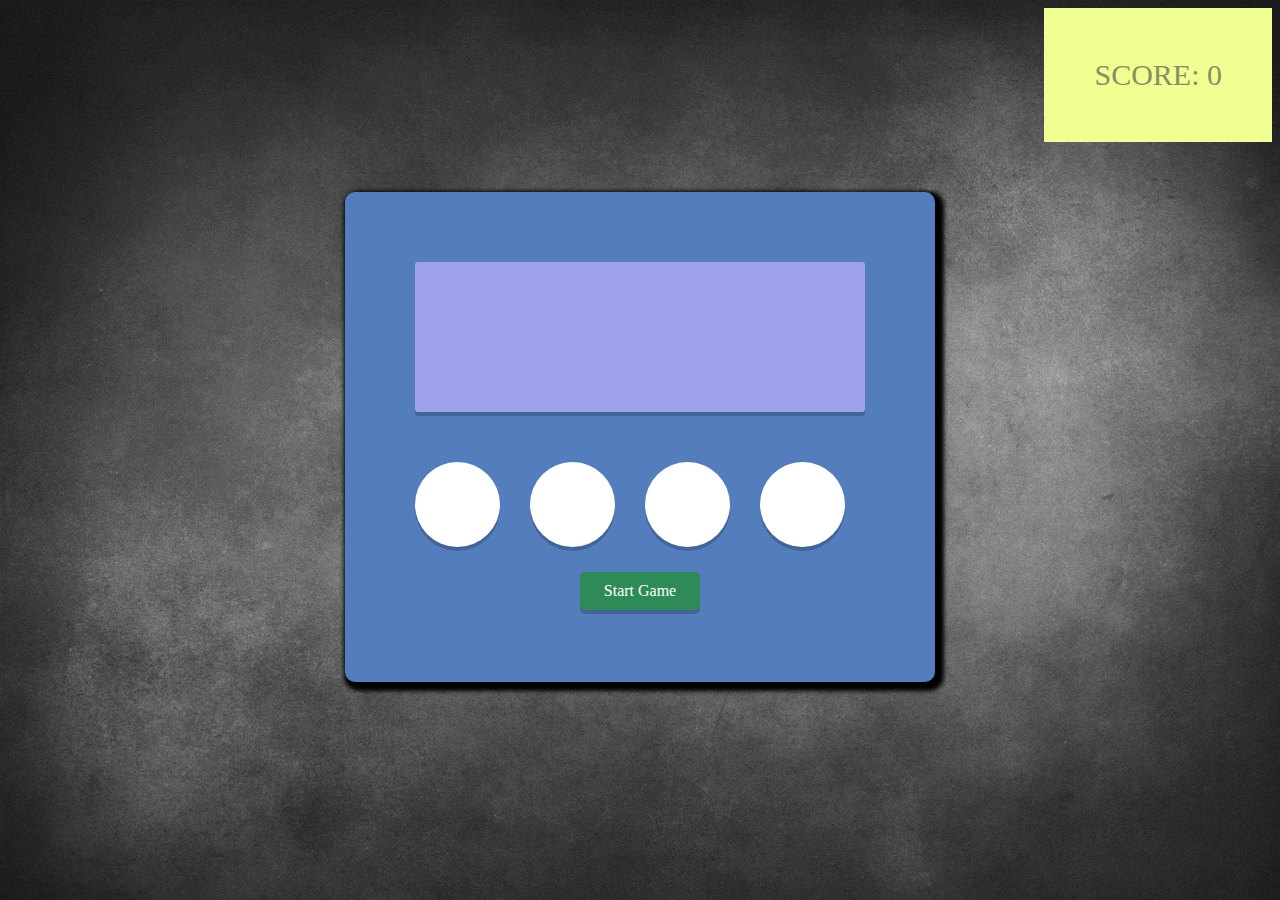
<file: src/index.html>
<!DOCTYPE html>
<html lang="en">
<head>
   <title>Math Game</title>
   <meta charset="utf-8">
   <meta name="viewport" content="width= device-width, initial-scale=1, user-scalable=yes">
   <link rel="stylesheet" href="style.css">
</head>
<body>
    <div id="score">
        SCORE: <span id="scorevalue">0</span>
    </div>
    <div class="clear"></div>
 <div id="container">
     
     <div id="correct">corrent</div>
     <div id="wrong">Try again</div>
     <div id="question"></div>
     <div id="choices">
         <div id="box1" class="box"></div>
         <div id="box2" class="box"></div>
         <div id="box3" class="box"></div>
         <div id="box4" class="box"></div>  
     </div>
     <div id="startreset"> Start Game</div>
     <div id="timeleft">Time left: <span id="timeleftvalue"></span> sec</div>
     <div id="gameover">
         <p>GAME OVER!</p>
         <p id="finalscore"></p>
     </div>
 </div>
 <script src="index.js"></script>
</body>
</html>
</file>
<file: src/style.css>
html{
    background-image: url(images/mathematics.jpg);
    background-attachment: fixed;
    background-repeat: no-repeat;
    background-size: cover;
    height: 100%;
}
#container{
    height: 450px;
    width: 550px;
    background-color: rgb(83, 125, 189);
    margin: 50px auto;
    padding: 20px;
    border-radius: 10px;
    box-shadow: 4px 4px 4px 5px;
    position: relative;

}
#score{
    background: #F1FF92;
    color: #888E5F;
    padding: 50px;
    left: 500px;
    float:right;
    font-size: 30px;
}
.clear{
    clear:both;
}
#correct{
    position: absolute;
    left:250px;
    background-color: #42e252; 
    color:white;
    padding: 11px;
    display:none;
}
#wrong{
    position: absolute;
    left:250px;
    background-color: #be1e2c; 
    color:white;
    padding: 11px;
    display:none;

}
#question{
    width: 450px;
    height: 150px;
    margin: 50px auto;
    background-color: #9DA0EA;
    text-align: center;
    font-size: 100px;
    font-family: cursive, sans-serif;
    border-radius: 3px;
    box-shadow: 0px 4px rgba(0, 0, 0, 0.2);
}
#instruction{
    width: 450px;
    height: 50px;
    background-color:#B481D9;
    text-align: center;
    margin: 0px auto;
    line-height: 45px;
    box-shadow: 0px 4px #8153a8;
}
#choices{
    width: 450px;
    height: 100px;
    margin: 10px auto;
}
.box{
    width: 85px;
    height: 85px;
    background-color: white;
    float:left;
    margin-right: 30px;
    border-radius: 50%;
    cursor: pointer;
    text-align: center;
    line-height: 80px;
    box-shadow: 0px 4px rgba(0, 0, 0, 0.2);
}
.box:hover, #startreset:hover{
    background-color:#9C89F6;
    color:white;
}
#box4{
    margin-right: 0;
    
}
#startreset{
    width: 100px;
    padding:10px;
    background-color:seagreen;
    color:white;
    margin: 0px auto;
    border-radius: 5px;
    text-align: center;
    box-shadow: 0px 4px rgba(0, 0, 0, 0.2);
}
#timeleft{
    width: 150px;
    padding: 10px;
    position: absolute;
    top: 380px;
    left: 400px;
    background-color: rgba(181, 235, 36, 0.8);
    border-radius:5px;
    box-shadow: 0px 4px rgba(0, 0, 0, 0.2);
    /* visibility: hidden;*/
    display:none;
}
#gameover{
    height: 200px;
    width: 500px;
    background:linear-gradient(#F3CA6B, #F2706C);
    color:white;
    font-size: 2em;
    text-align: center;
    text-transform: uppercase;
    position: absolute;
    top:100px;
    left: 45px;
    z-index: 2;
    display: none;
}
</file>
